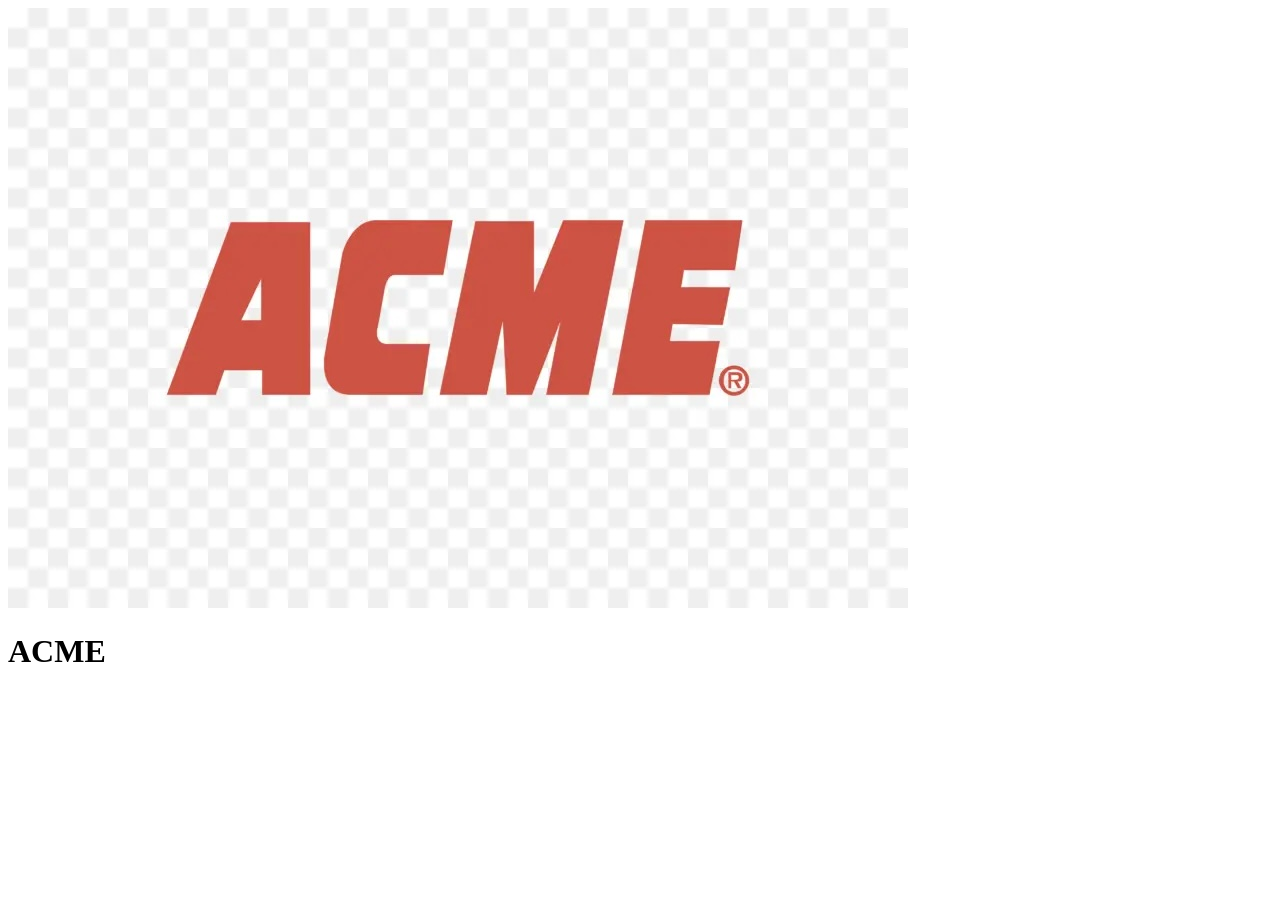
<file: client/src/components/Header/Header.html>
<!DOCTYPE html>
<html lang="en">
  <head>
    <meta charset="UTF-8" />
    <meta name="viewport" content="width=device-width, initial-scale=1.0" />
    <title>Document</title>
  </head>
  <body>
    <header>
      <img src="./images/image1.jpeg" alt="logo" />
      <h1>ACME</h1>
    </header>
  </body>
</html>
</file>
